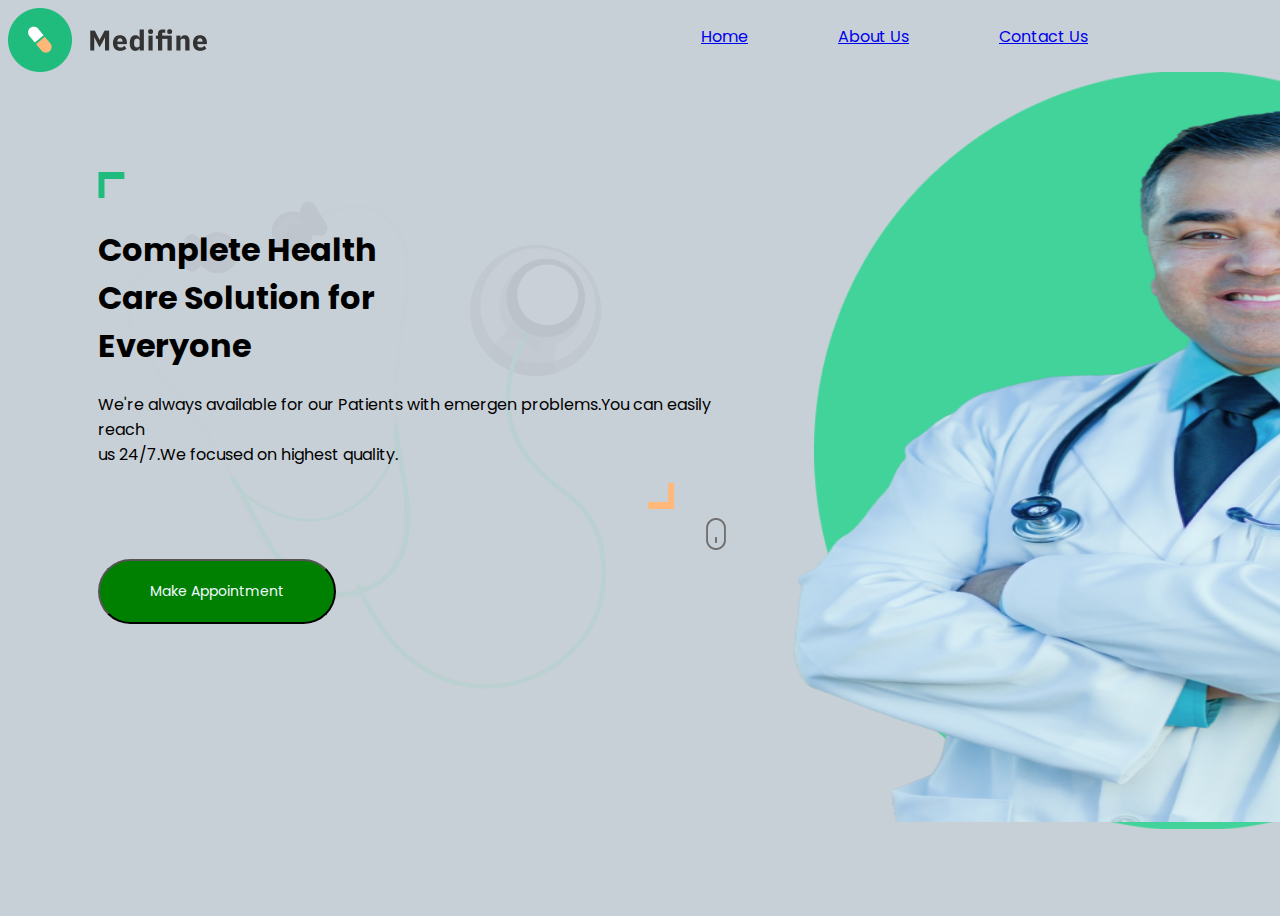
<file: multi-page website/index.html>
<!DOCTYPE html>
<html lang="en">
<head>
    <meta charset="UTF-8">
    <meta http-equiv="X-UA-Compatible" content="IE=edge">
    <meta name="viewport" content="width=device-width, initial-scale=1.0">
    <title>Medifine</title>
    <link rel="stylesheet" href="/multi-page website/style.css">
    <link rel="stylesheet" href="/multi-page website/about/about.html">
    <link rel="stylesheet" href="/multi-page website/contcat me/contact.html">
    <link rel="preconnect" href="https://fonts.googleapis.com">
    <link rel="preconnect" href="https://fonts.gstatic.com" crossorigin>
    <link href="https://fonts.googleapis.com/css2?family=Poppins:wght@800&display=swap" rel="stylesheet">
</head>
<body>
    <header>
        <nav>
            <img src="/multi-page website/asets/logo.png" alt="logo">
            <ul>
                <li> <a href="/multi-page website/index.html">Home</a> </li>
                <li> <a href="/multi-page website/about/about.html">About Us</a> </li>
                <li> <a href="/multi-page website/contcat me/contact.html">Contact Us</a></li>
            </ul>
        </nav>
    </header>
    <main class="mainbar">
                <div class="left-section">
                        <img class="top" src="/multi-page website/asets/topAngle.png" alt="topAngle">
                    <h1>Complete Health <br> Care Solution for <br>Everyone</h1>
                    <p>We're always available for our Patients with emergen problems.You can easily reach <br>us 24/7.We focused on highest quality.</p>
                        <img class="bottom" src="/multi-page website/asets/bottomAngle.png" alt="bottomAngle">
                        <img class="mouse" src="/multi-page website/asets/mouse.png" alt="mouse">
                    <button class="button">Make Appointment</button>
                </div>
                <div class="right-section">
                        <img class="doctorimg" src="/multi-page website/asets/doctor.png" alt="doctor">
                </div>
    </main>
</body>
</html>
</file>
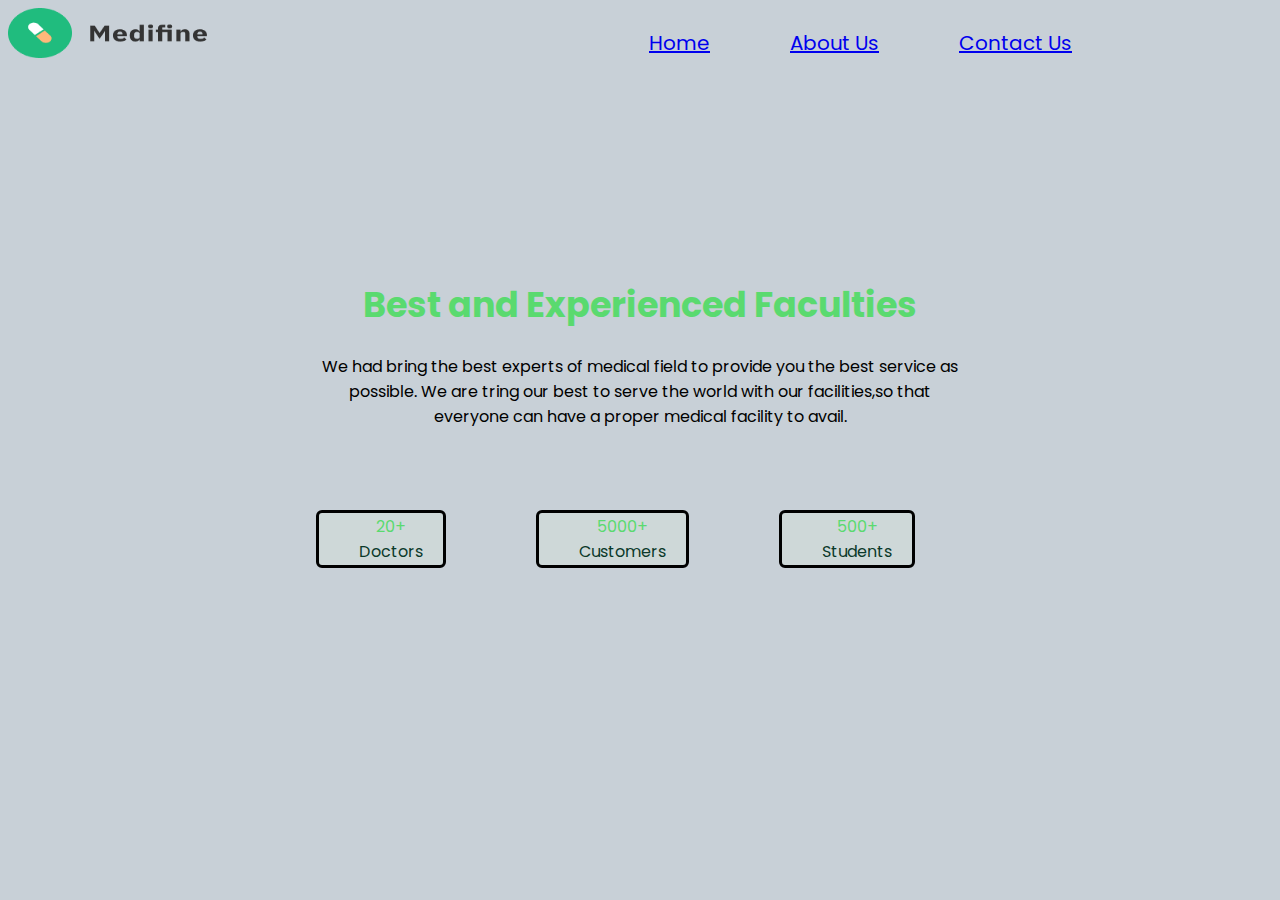
<file: multi-page website/about/about.html>
<!DOCTYPE html>
<html lang="en">
<head>
    <meta charset="UTF-8">
    <meta http-equiv="X-UA-Compatible" content="IE=edge">
    <meta name="viewport" content="width=device-width, initial-scale=1.0">
    <title>About us</title>
    <link rel="stylesheet" href="/multi-page website/about/about.css">
    <link rel="preconnect" href="https://fonts.googleapis.com">
    <link rel="preconnect" href="https://fonts.gstatic.com" crossorigin>
    <link href="https://fonts.googleapis.com/css2?family=Poppins:wght@800&display=swap" rel="stylesheet">
</head>
<body>
    <header>
        <nav>
            <img src="/multi-page website/asets/logo.png" alt="logo">
           <ul>
            <li> <a href="/multi-page website/index.html">Home</a> </li>
            <li> <a href="/multi-page website/about/about.html">About Us</a></li>
            <li> <a href="/multi-page website/contcat me/contact.html">Contact Us</a> </li>
           </ul>
        </nav>
    </header>
    <main>
        <h1> <span> Best and Experienced Faculties</span></h1>
        <p>We had bring the best experts of medical field to provide you the best service as <br> possible. We are tring our best to serve the world with our facilities,so that <br> everyone can have a proper medical facility to avail. </p>
        <ul class="list">
            <li><span>20+</span>  <br>Doctors</li>
            <li> <span>5000+</span>  <br>Customers</li>
            <li><span>500+</span> <br>Students</li>
        </ul>
    </main>
</body>
</html>
</file>
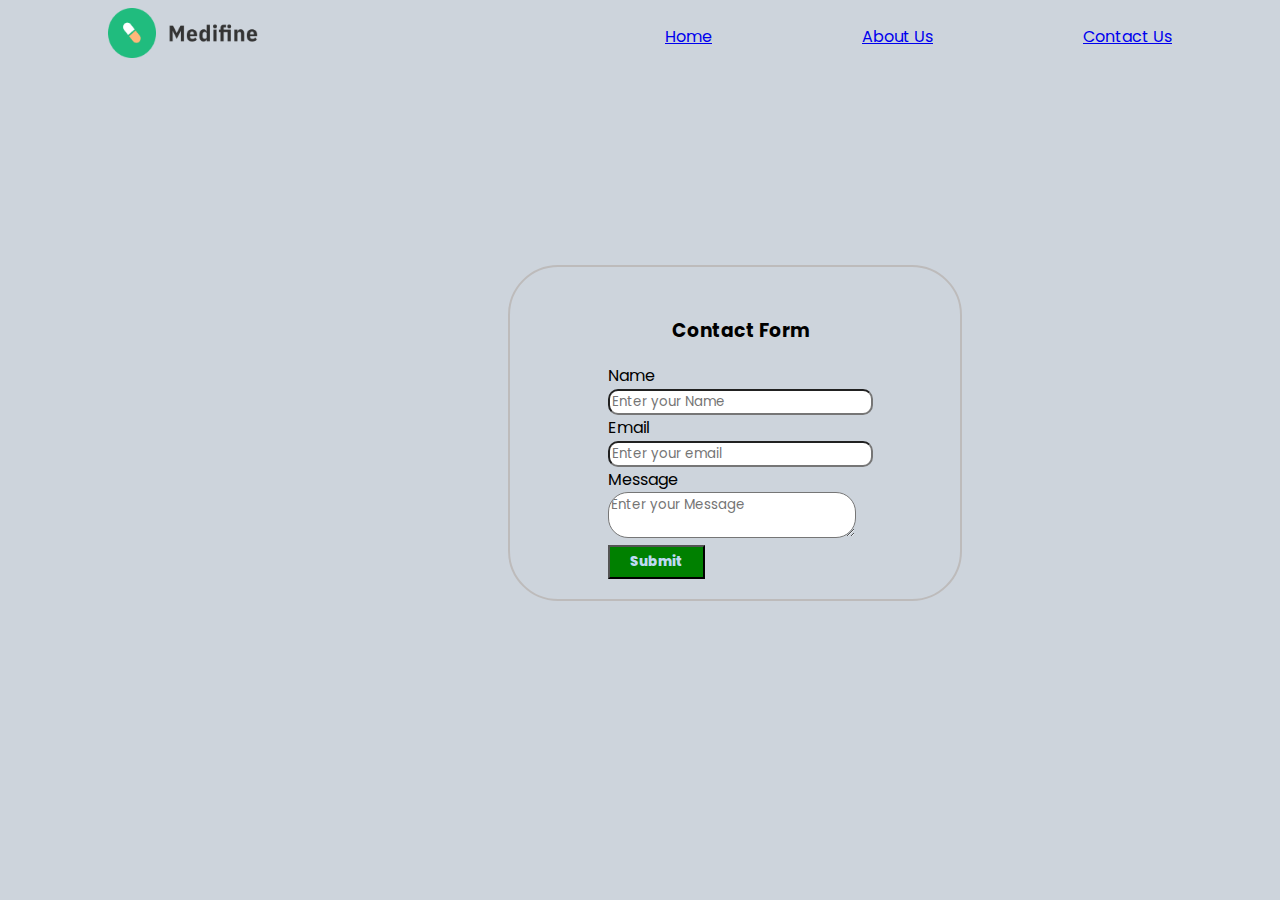
<file: multi-page website/contcat me/contact.html>
<!DOCTYPE html>
<html lang="en">
<head>
    <meta charset="UTF-8">
    <meta http-equiv="X-UA-Compatible" content="IE=edge">
    <meta name="viewport" content="width=device-width, initial-scale=1.0">
    <title>Contact me</title>
    <link rel="stylesheet" href="/multi-page website/contcat me/contcat.css">
    <link rel="preconnect" href="https://fonts.googleapis.com">
    <link rel="preconnect" href="https://fonts.gstatic.com" crossorigin>
    <link href="https://fonts.googleapis.com/css2?family=Poppins:wght@800&display=swap" rel="stylesheet">
</head>
<body>
    <header>
        <nav>
            <img src="/multi-page website/asets/logo.png" alt="logo">
            <ul>
                <li> <a href="/multi-page website/index.html">Home</a></li>
                <li> <a href="/multi-page website/about/about.html">About Us</a></li>
                <li> <a href="/multi-page website/contcat me/contact.html">Contact Us </a></li>
            </ul>
        </nav>
    </header>
    <main>
        <form action="Contcat Form">
            <div>
            <h3>Contact Form</h3>
            <label for="Name">Name</label><br>
            <input type="text"  placeholder="Enter your Name"><br>
            <label for="email">Email</label><br>
            <input type="email" placeholder="Enter your email"><br>
            <label for="subject">Message</label><br>
            <textarea name="subject" id="subject" placeholder="Enter your Message"></textarea><br>
            <button>Submit</button>
            </div>
        </form>
    </main>
</body>
</html>
</file>
<file: multi-page website/style.css>
*{
    font-family: 'Poppins', sans-serif;
    
}

body {
    background-color: rgb(200, 208, 215);
    width: 100vw;
        height: 100vh;
}
.mainbar{
    display: flex;
    justify-content: space-between;
   
    
}
.left-section{
margin-left: 90px;
margin-top: 100px;
background-repeat: no-repeat;
    background-image: url(./asets/stethoscope.png);
    background-size: 550px;
    border-image: fill;
    
}
nav{
display: flex;
justify-content: space-between;


}
ul{
    display: flex;
    gap: 90px;
    margin-right: 200px;
    list-style: none;
    font-size: 16px;
}
.bottom{
    margin-left: 550px
}
.button{
    padding: 20px 50px 20px 50px;
    border-radius: 50px;
    background-color: green;
    font-size: 14px;
    color: aliceblue;
    break-inside: auto;
}
.button:hover{
    color: rgb(13, 13, 12);
    background-color: aliceblue;
    font-size: 20px;
}
.mouse{
    margin-left: 600px;
}
.right-section{
    background-image: url(./asets/greenBox.png);
    background-repeat: no-repeat;
    margin-right: 200px;
    background-position: 80px;
    background-size: 750px;
    
}
.doctorimg{
    width: 900px;
    height: 750px;
    /* margin-right: 100px; */
    /* margin-left: 100px; */
    /* size-adjust: 100px;
    box-sizing: border-box; */
   
   

}
</file>
<file: multi-page website/about/about.css>
*{
    font-family: 'Poppins', sans-serif;
    
}body{
    background-color: rgb(200, 208, 215);
}
nav{
    display: flex;
    justify-content: space-between;
}
nav ul{
    display: flex;
    gap: 80px;
    margin-right: 200px;
    list-style: none;
    color: rgb(78, 103, 95);
    font-size: 20px;
}
nav img{
    width: 200px;
    height: 50px;
}
main{
    text-align: center;
    margin-top: 200px;
    
}
.list  {
    text-align: center;
    margin-top: 80px;
    justify-content: center;
    gap: 90px;
    color: rgb(11, 57, 42);
    box-sizing: border-box;
    margin-left: 150px;
    
}
main li{
    border: 3px solid black;
    border-radius: 6px;
    background-color:rgb(206, 216, 216) ;
    padding: 1px 20px 1px 40px;
   
 
       
}
span{
    color: rgb(90, 218, 111);
   
}
main ul{
    display: flex;
        gap: 80px;
        margin-right: 200px;
        list-style: none;
        color: rgb(6, 6, 6);
        font-size: 16px;
        padding: 1px 50px 1px 50px;
        justify-content: center;
        
}
h1{
    font-size: 35px;
}
</file>
<file: multi-page website/contcat me/contcat.css>
*{
    font-family: 'Poppins', sans-serif;
   
}
body{
  background-color: rgb(205, 212, 220);
}
nav{
    display: flex;
    justify-content: space-between;
}
img{
    width: 150px;
    height: 50px;
    margin-left: 100px;
}
ul{
    display: flex;
    list-style: none;
    gap: 150px;
    margin-right: 100px;
}
form{

    margin-top: 200px ;
    border: solid 2px rgb(189, 187, 187);
    gap: 30px;
    width: 400px;
    justify-content: center;
    margin-left: 500px;
    padding: 30px 20px 20px 30px;
    display: flex;
    box-shadow: ;
    border-radius: 50px;
    
}
button{
    background-color: green;
    font-weight: 800;
    color: rgb(190, 218, 243);
    padding: 5px 20px 5px 20px;
}
form div{
    justify-content: center;
    border-radius: 50px;

    
}
h3{
    text-align: center;
     
}
input{
    border-radius: 10px;

}
textarea{
    border-radius: 20px;
}
</file>
